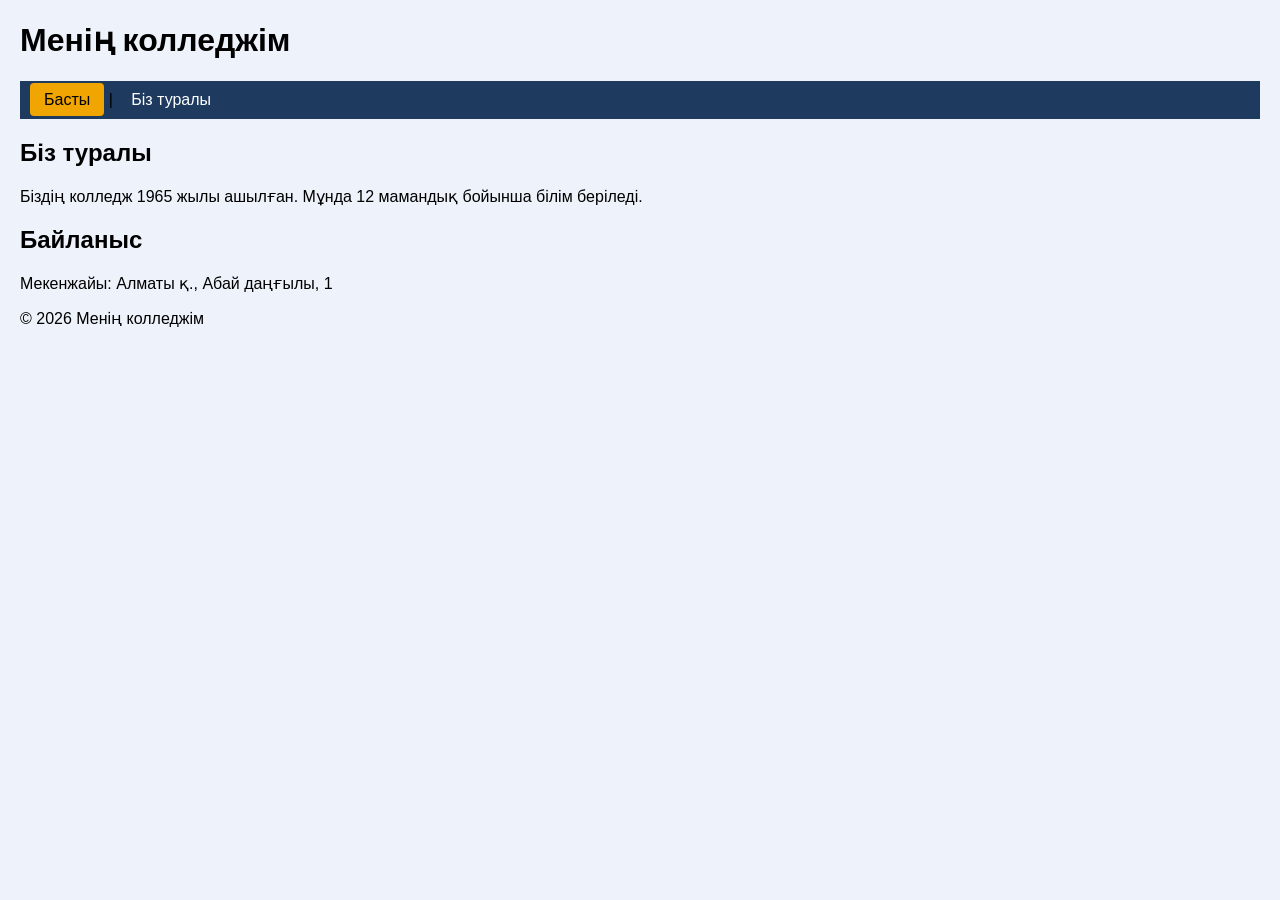
<file: my-site/index.html>
<!DOCTYPE html>
<html lang="kk">
<head>
  <meta charset="UTF-8">
  <title>Менің колледжім</title>
  <link rel="stylesheet" href="css/style.css">
</head>
<body>
  <header>
    <h1>Менің колледжім</h1>
  </header>
  <nav>
    <a href="index.html" class="active">Басты</a> |
    <a href="about.html">Біз туралы</a>
  </nav>
  <main>
    <section id="about">
      <h2>Біз туралы</h2>
      <p>Біздің колледж 1965 жылы ашылған. Мұнда 12 мамандық бойынша білім беріледі.</p>
    </section>
    <section id="contact">
      <h2>Байланыс</h2>
      <p>Мекенжайы: Алматы қ., Абай даңғылы, 1</p>
    </section>
  </main>
  <footer>© 2026 Менің колледжім</footer>
  <script src="js/main.js"></script>
</body>
</html>
</file>
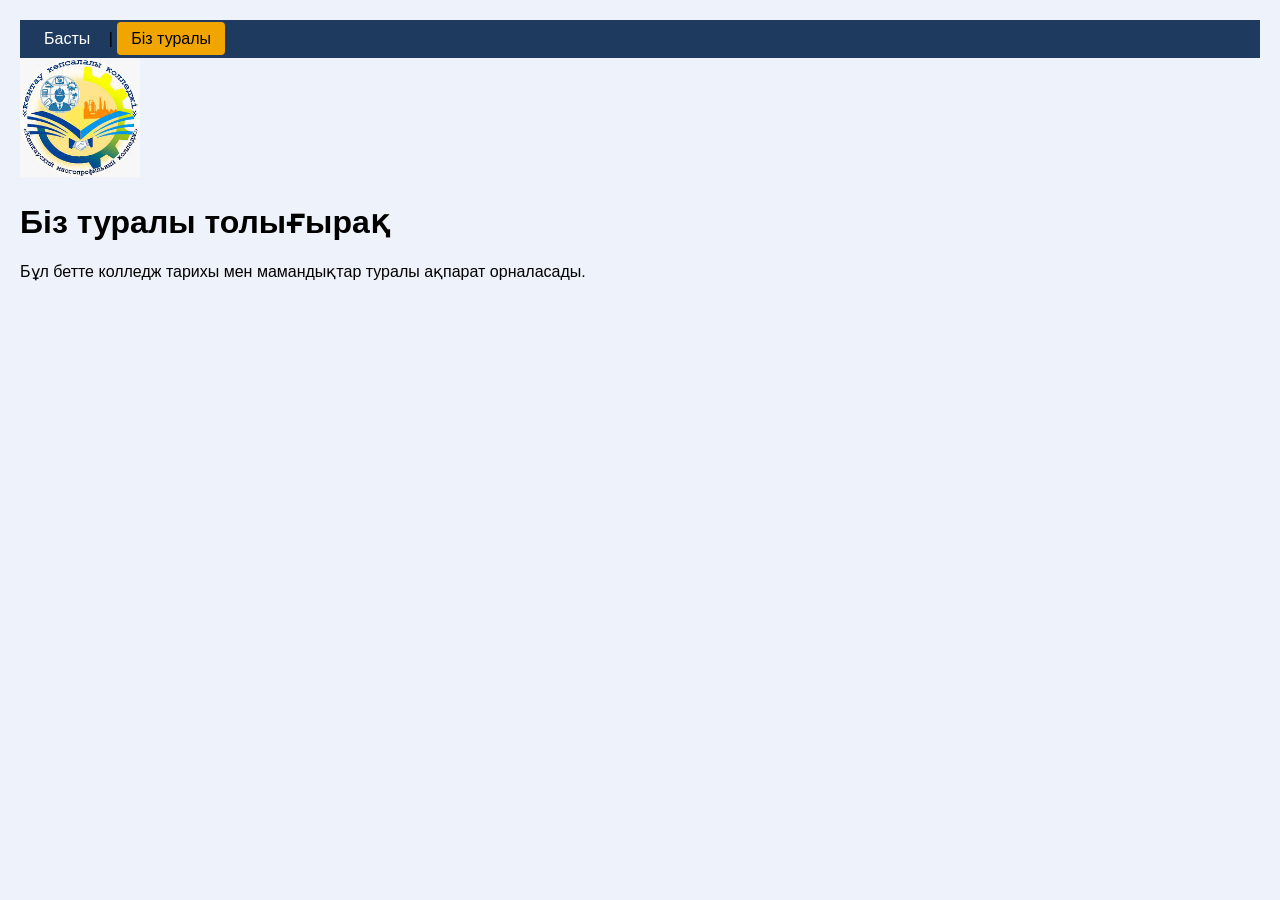
<file: my-site/about.html>
<!DOCTYPE html>
<html lang="kk">
<head>
  <meta charset="UTF-8">
  <title>Біз туралы — Менің колледжім</title>
  <link rel="stylesheet" href="css/style.css">
</head>
<body>
  <nav>
    <a href="index.html">Басты</a> |
    <a href="about.html" class="active">Біз туралы</a>
  </nav>

  <!-- Суретті шығаратын негізгі тег (relative path) -->
  <img src="img/logo.png" alt="Колледж логотипі" width="120">

  <h1>Біз туралы толығырақ</h1>
  <p>Бұл бетте колледж тарихы мен мамандықтар туралы ақпарат орналасады.</p>
  <script src="js/main.js"></script>
</body>
</html>
</file>
<file: my-site/css/style.css>
body {
    background: #eef3fb;
    font-family: Arial, sans-serif;
    margin: 20px;
}
nav {
    background: #1e3a5f;
    padding: 10px;
}
nav a {
    color: white;
    text-decoration: none;
    padding: 8px 14px;
}
nav a:hover {
    background: #2e5a8f;
}
nav a.active {
    background: #f0a500;
    color: #000;
    border-radius: 4px;
}
</file>
